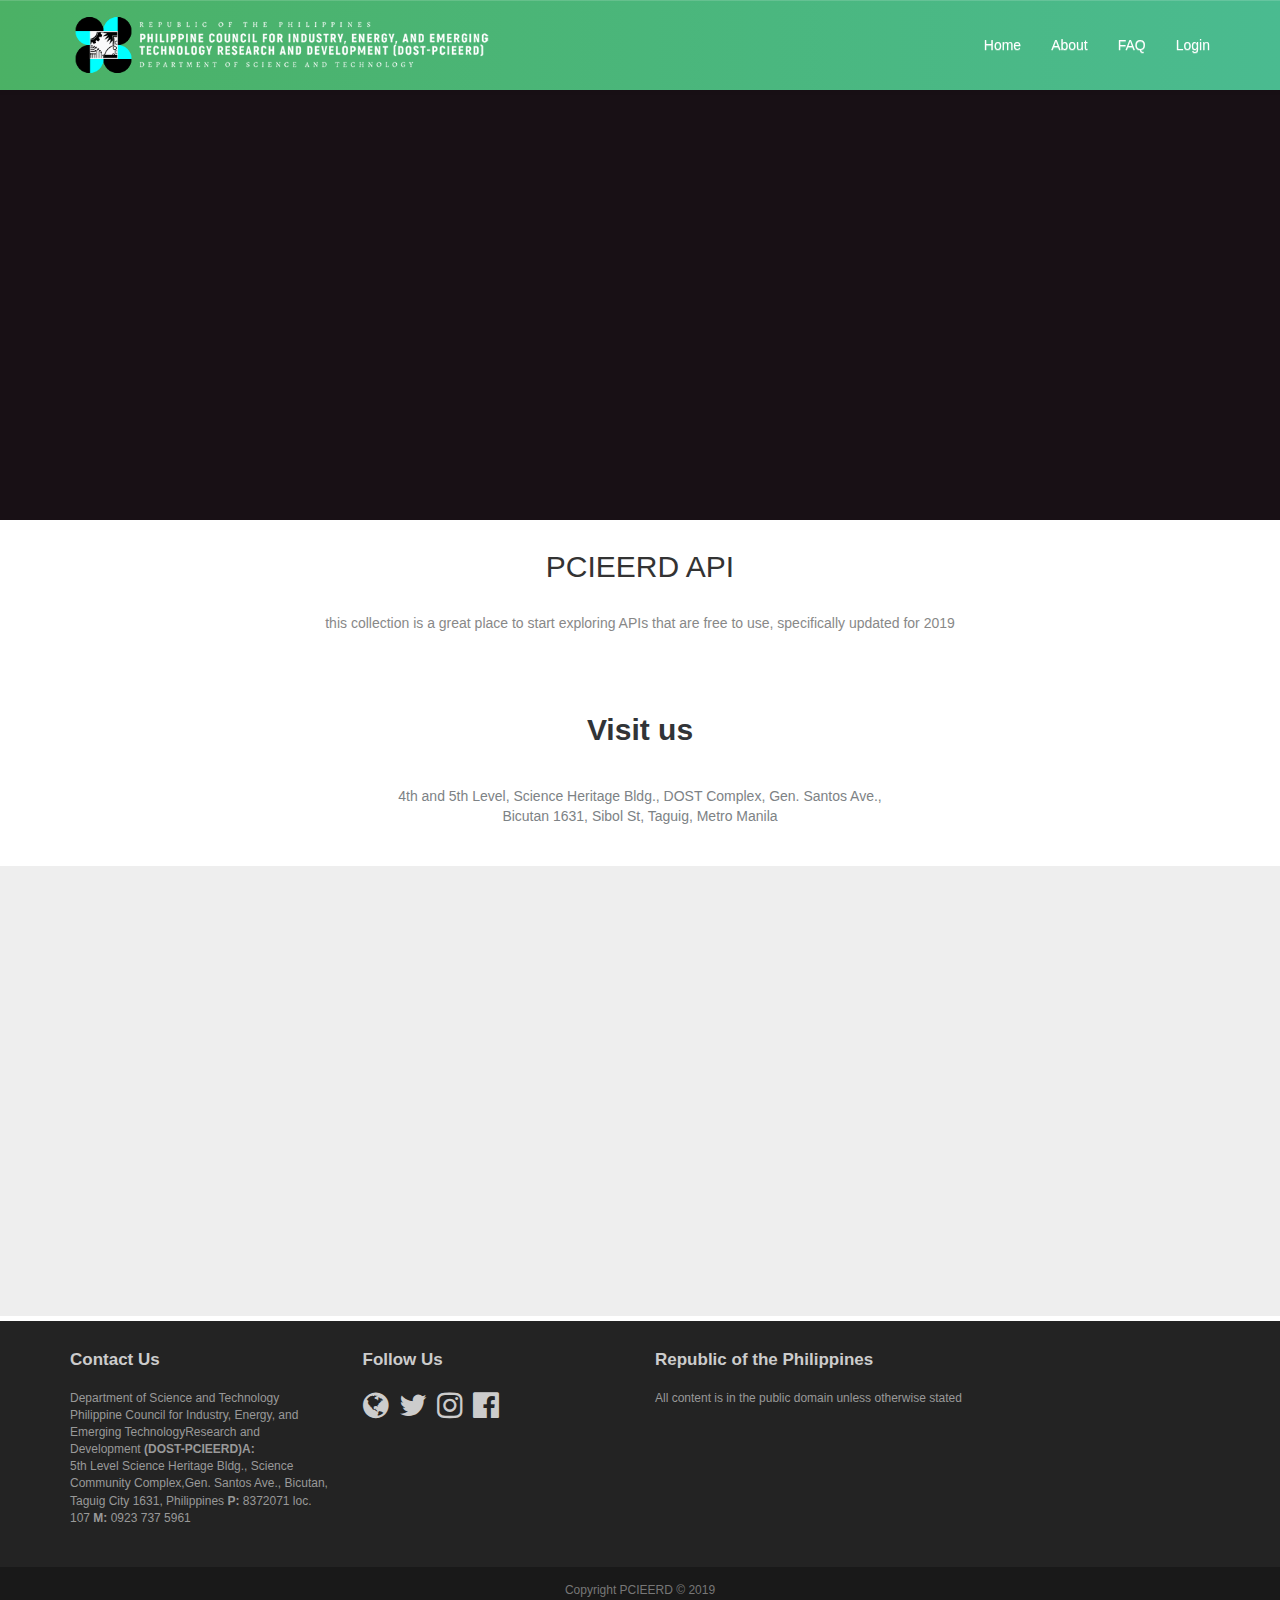
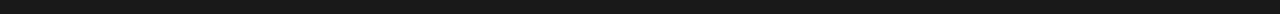
<file: index.html>
<!DOCTYPE html>
<html>

<head>
    <meta charset="utf-8">
    <meta name="viewport" content="width=device-width, initial-scale=1.0, shrink-to-fit=no">
    <title>APIPortal</title>
    <link rel="icon" type="image/png" sizes="16x16" href="assets/img/favicon-16x16.png">
    <link rel="icon" type="image/png" sizes="32x32" href="assets/img/favicon-32x32.png">
    <link rel="stylesheet" href="assets/bootstrap/css/bootstrap.min.css">
    <link rel="stylesheet" href="assets/fonts/font-awesome.min.css">
    <link rel="stylesheet" href="assets/css/chatbox.css">
    <link rel="stylesheet" href="assets/css/Footer-Dark.css">
    <link rel="stylesheet" href="assets/css/Map-Clean.css">
    <link rel="stylesheet" href="assets/css/styles.css">
</head>

<body class="home">
    <nav class="navbar navbar-default navbar-fixed-top text-nowrap headroom">
        <div class="container">
            <div class="navbar-header"><a class="navbar-brand" href="#"><img height="60px" src="assets/img/pcieerd_low1.png"></a><button data-toggle="collapse" class="navbar-toggle collapsed" data-target="#navcol-1"><span class="sr-only">Toggle navigation</span><span class="icon-bar"></span><span class="icon-bar"></span><span class="icon-bar"></span></button></div>
            <div
                class="collapse navbar-collapse" id="navcol-1">
                <ul class="nav navbar-nav navbar-right">
                    <li role="presentation"><a href="index.html">Home</a></li>
                    <li role="presentation"><a href="about.html">About</a></li>
                    <li role="presentation"><a href="faq.html">FAQ</a></li>
                    <li role="presentation"><a href="#">Login</a></li>
                </ul>
        </div>
        </div>
    </nav>
    <header id="head">
        <div class="container text-center hidden">
            <div class="row">
                <div class="col-lg-offset-3 col-md-6">
                    <h1 class="text-left lead">Welcome to PCIEERD API!</h1>
                    <p class="text-center tagline">This system was designed to provide a venue for submission of project proposals on-line. At a click of a mouse and at the comfort of your desk, you can now submit your proposals for PCIEERD's funding.<br></p>
                    <p><a class="btn btn-default btn-default" role="button">SIGN UP</a><a class="btn btn-action btn-action" role="button">LEARN MORE</a></p>
                </div>
            </div>
        </div>
    </header>
    <div class="container text-center">
        <h2>PCIEERD API</h2>
        <p class="text-muted"><br>this collection is a great place to start exploring APIs that are free to use, specifically updated for 2019<br></p>
    </div>
    <div class="map-clean">
        <div class="container">
            <div class="intro">
                <h2 class="text-center">Visit us</h2>
                <p class="text-center">4th and 5th Level, Science Heritage Bldg., DOST Complex, Gen. Santos Ave., Bicutan 1631, Sibol St, Taguig, Metro Manila<br></p>
            </div>
        </div><iframe allowfullscreen="" frameborder="0" src="https://www.google.com/maps/embed/v1/place?key=AIzaSyB7Qwmj4NkNYUU9a6gDgqkoNMGlljjyNjs&amp;q=Philippine+Council+for+Industry%2C+Energy+and+Emerging+Technology+Research+and+Development%2C+4th+and+5th+Level%2C+Science+Heritage+Bldg.%2C+DOST+Complex%2C+Gen.+Santos+Ave.%2C+Bicutan+1631%2C+Sibol+St%2C+Taguig%2C+Metro+Manila&amp;zoom=15"
            width="100%" height="450"></iframe></div>
    <footer id="footer">
        <div class="footer1">
            <div class="container">
                <div class="row">
                    <div class="col-md-3 widget">
                        <h3 class="widget-title">Contact Us<br></h3>
                        <div class="widget-body">
                            <p>Department of Science and Technology<br>Philippine Council for Industry, Energy, and Emerging TechnologyResearch and Development&nbsp;<strong>(DOST-PCIEERD)A:&nbsp;</strong><br>5th Level Science Heritage Bldg., Science Community
                                Complex,Gen. Santos Ave., Bicutan, Taguig City 1631, Philippines&nbsp;<strong>P:&nbsp;</strong>8372071 loc. 107&nbsp;<strong>M:&nbsp;</strong>0923 737 5961<br></p>
                        </div>
                    </div>
                    <div class="col-md-3 widget">
                        <h3 class="widget-title">Follow Us<br></h3>
                        <div class="widget-body">
                            <p class="follow-me-icons"><a href="#"><i class="fa fa-globe"></i><i class="fa fa-twitter"></i><i class="fa fa-instagram"></i><i class="fa fa-facebook-official"></i></a></p>
                        </div>
                    </div>
                    <div class="col-md-6 widget">
                        <h3 class="widget-title">Republic of the Philippines<br></h3>
                        <div class="widget-body">
                            <p>All content is in the public domain unless otherwise stated<br></p>
                        </div>
                    </div>
                </div>
            </div>
        </div>
        <div class="footer2">
            <div class="container">
                <div class="row">
                    <div class="col-md-12 widget">
                        <div class="widget-body">
                            <p class="text-center">Copyright PCIEERD © 2019<br></p>
                        </div>
                    </div>
                </div>
            </div>
        </div>
    </footer>
    <script src="assets/js/jquery.min.js"></script>
    <script src="assets/bootstrap/js/bootstrap.min.js"></script>
    <script src="assets/js/headroom.js"></script>
    <script src="assets/js/jQuery.headroom.min.js"></script>
    <script src="assets/js/template.js"></script>
    <script src="assets/js/chatbox.js"></script>
</body>

</html>
</file>
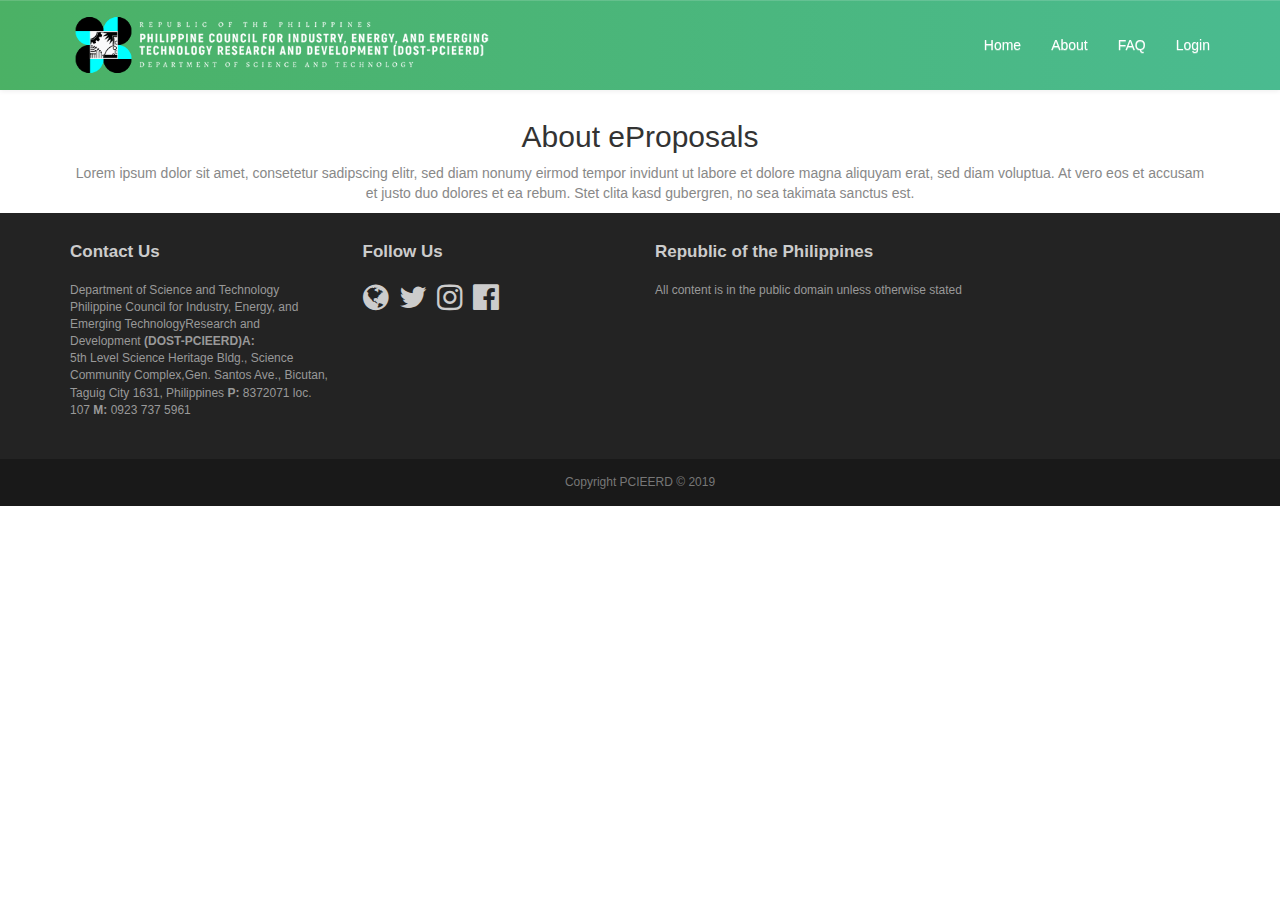
<file: about.html>
<!DOCTYPE html>
<html>

<head>
    <meta charset="utf-8">
    <meta name="viewport" content="width=device-width, initial-scale=1.0, shrink-to-fit=no">
    <title>APIPortal</title>
    <link rel="icon" type="image/png" sizes="16x16" href="assets/img/favicon-16x16.png">
    <link rel="icon" type="image/png" sizes="32x32" href="assets/img/favicon-32x32.png">
    <link rel="stylesheet" href="assets/bootstrap/css/bootstrap.min.css">
    <link rel="stylesheet" href="assets/fonts/font-awesome.min.css">
    <link rel="stylesheet" href="assets/css/chatbox.css">
    <link rel="stylesheet" href="assets/css/Footer-Dark.css">
    <link rel="stylesheet" href="assets/css/Map-Clean.css">
    <link rel="stylesheet" href="assets/css/styles.css">
</head>

<body>
    <nav class="navbar navbar-default navbar-fixed-top text-nowrap headroom">
        <div class="container">
            <div class="navbar-header"><a class="navbar-brand" href="#"><img height="60px" src="assets/img/pcieerd_low1.png"></a><button data-toggle="collapse" class="navbar-toggle collapsed" data-target="#navcol-1"><span class="sr-only">Toggle navigation</span><span class="icon-bar"></span><span class="icon-bar"></span><span class="icon-bar"></span></button></div>
            <div
                class="collapse navbar-collapse" id="navcol-1">
                <ul class="nav navbar-nav navbar-right">
                    <li role="presentation"><a href="index.html">Home</a></li>
                    <li role="presentation"><a href="about.html">About</a></li>
                    <li role="presentation"><a href="faq.html">FAQ</a></li>
                    <li role="presentation"><a href="#">Login</a></li>
                </ul>
        </div>
        </div>
    </nav>
    <header id="head" class="secondary"></header>
    <div class="container text-center">
        <h2>About eProposals</h2>
        <p class="text-muted">Lorem ipsum dolor sit amet, consetetur sadipscing elitr, sed diam nonumy eirmod tempor invidunt ut labore et dolore magna aliquyam erat, sed diam voluptua. At vero eos et accusam et justo duo dolores et ea rebum. Stet clita kasd gubergren, no
            sea takimata sanctus est.<br></p>
    </div>
    <footer id="footer">
        <div class="footer1">
            <div class="container">
                <div class="row">
                    <div class="col-md-3 widget">
                        <h3 class="widget-title">Contact Us<br></h3>
                        <div class="widget-body">
                            <p>Department of Science and Technology<br>Philippine Council for Industry, Energy, and Emerging TechnologyResearch and Development&nbsp;<strong>(DOST-PCIEERD)A:&nbsp;</strong><br>5th Level Science Heritage Bldg., Science Community
                                Complex,Gen. Santos Ave., Bicutan, Taguig City 1631, Philippines&nbsp;<strong>P:&nbsp;</strong>8372071 loc. 107&nbsp;<strong>M:&nbsp;</strong>0923 737 5961<br></p>
                        </div>
                    </div>
                    <div class="col-md-3 widget">
                        <h3 class="widget-title">Follow Us<br></h3>
                        <div class="widget-body">
                            <p class="follow-me-icons"><a href="#"><i class="fa fa-globe"></i><i class="fa fa-twitter"></i><i class="fa fa-instagram"></i><i class="fa fa-facebook-official"></i></a></p>
                        </div>
                    </div>
                    <div class="col-md-6 widget">
                        <h3 class="widget-title">Republic of the Philippines<br></h3>
                        <div class="widget-body">
                            <p>All content is in the public domain unless otherwise stated<br></p>
                        </div>
                    </div>
                </div>
            </div>
        </div>
        <div class="footer2">
            <div class="container">
                <div class="row">
                    <div class="col-md-12 widget">
                        <div class="widget-body">
                            <p class="text-center">Copyright PCIEERD © 2019<br></p>
                        </div>
                    </div>
                </div>
            </div>
        </div>
    </footer>
    <script src="assets/js/jquery.min.js"></script>
    <script src="assets/bootstrap/js/bootstrap.min.js"></script>
    <script src="assets/js/headroom.js"></script>
    <script src="assets/js/jQuery.headroom.min.js"></script>
    <script src="assets/js/template.js"></script>
    <script src="assets/js/chatbox.js"></script>
</body>

</html>
</file>
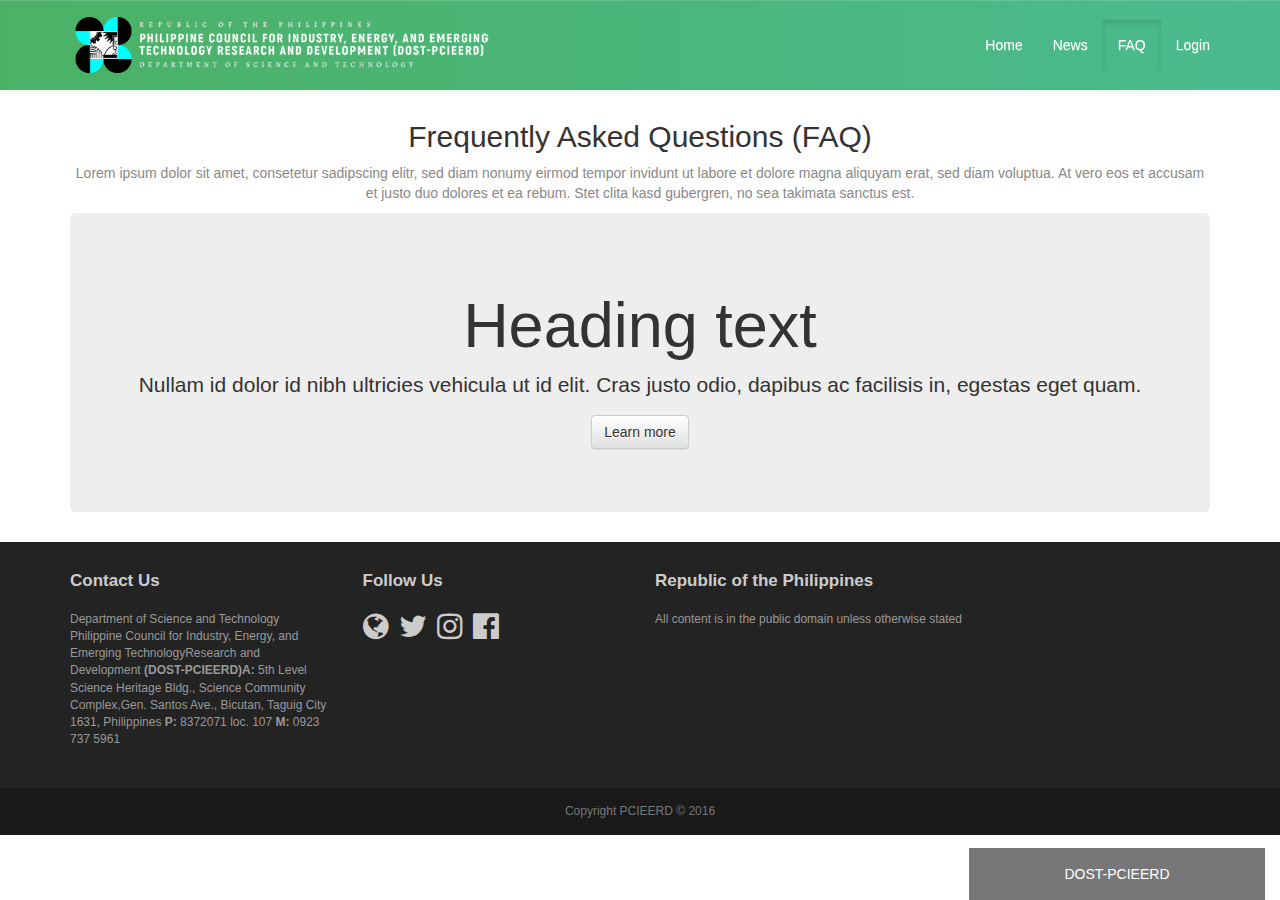
<file: faq.html>
<!DOCTYPE html>
<html>

<head>
    <meta charset="utf-8">
    <meta name="viewport" content="width=device-width, initial-scale=1.0, shrink-to-fit=no">
    <title>APIPortal</title>
    <link rel="icon" type="image/png" sizes="16x16" href="assets/img/favicon-16x16.png">
    <link rel="icon" type="image/png" sizes="32x32" href="assets/img/favicon-32x32.png">
    <link rel="stylesheet" href="assets/bootstrap/css/bootstrap.min.css">
    <link rel="stylesheet" href="assets/fonts/font-awesome.min.css">
    <link rel="stylesheet" href="assets/css/chatbox.css">
    <link rel="stylesheet" href="assets/css/Footer-Dark.css">
    <link rel="stylesheet" href="assets/css/Map-Clean.css">
    <link rel="stylesheet" href="assets/css/styles.css">
</head>

<body class="home">
    <nav class="navbar navbar-default navbar-fixed-top text-nowrap headroom">
        <div class="container">
            <div class="navbar-header"><a class="navbar-brand" href="#"><img src="assets/img/pcieerd_low1.png" height="60px"></a><button data-toggle="collapse" class="navbar-toggle collapsed" data-target="#navcol-1"><span class="sr-only">Toggle navigation</span><span class="icon-bar"></span><span class="icon-bar"></span><span class="icon-bar"></span></button></div>
            <div
                class="collapse navbar-collapse" id="navcol-1">
                <ul class="nav navbar-nav navbar-right">
                    <li role="presentation"><a href="index.html">Home</a></li>
                    <li role="presentation"><a href="#">News</a></li>
                    <li class="active" role="presentation"><a href="faq.html">FAQ</a></li>
                    <li role="presentation"><a href="#">Login</a></li>
                </ul>
        </div>
        </div>
    </nav>
    <header id="head" class="secondary"></header>
    <div class="container text-center">
        <h2>Frequently Asked Questions (FAQ)</h2>
        <p class="text-muted">Lorem ipsum dolor sit amet, consetetur sadipscing elitr, sed diam nonumy eirmod tempor invidunt ut labore et dolore magna aliquyam erat, sed diam voluptua. At vero eos et accusam et justo duo dolores et ea rebum. Stet clita kasd gubergren, no
            sea takimata sanctus est.<br></p>
        <div class="jumbotron">
            <h1>Heading text</h1>
            <p>Nullam id dolor id nibh ultricies vehicula ut id elit. Cras justo odio, dapibus ac facilisis in, egestas eget quam.</p>
            <p><a class="btn btn-default" role="button">Learn more</a></p>
        </div>
    </div>
    <footer id="footer">
        <div class="footer1">
            <div class="container">
                <div class="row">
                    <div class="col-md-3 widget">
                        <h3 class="widget-title">Contact Us<br></h3>
                        <div class="widget-body">
                            <p>Department of Science and Technology<br>Philippine Council for Industry, Energy, and Emerging TechnologyResearch and Development&nbsp;<strong>(DOST-PCIEERD)A:&nbsp;</strong>5th Level Science Heritage Bldg., Science Community
                                Complex,Gen. Santos Ave., Bicutan, Taguig City 1631, Philippines&nbsp;<strong>P:&nbsp;</strong>8372071 loc. 107&nbsp;<strong>M:&nbsp;</strong>0923 737 5961<br></p>
                        </div>
                    </div>
                    <div class="col-md-3 widget">
                        <h3 class="widget-title">Follow Us<br></h3>
                        <div class="widget-body">
                            <p class="follow-me-icons"><a href="#"><i class="fa fa-globe"></i><i class="fa fa-twitter"></i><i class="fa fa-instagram"></i><i class="fa fa-facebook-official"></i></a></p>
                        </div>
                    </div>
                    <div class="col-md-6 widget">
                        <h3 class="widget-title">Republic of the Philippines<br></h3>
                        <div class="widget-body">
                            <p>All content is in the public domain unless otherwise stated<br></p>
                        </div>
                    </div>
                </div>
            </div>
        </div>
        <div class="footer2">
            <div class="container">
                <div class="row">
                    <div class="col-md-12 widget">
                        <div class="widget-body">
                            <p class="text-center">Copyright PCIEERD&nbsp;© 2016<br></p>
                        </div>
                    </div>
                </div>
            </div>
        </div>
    </footer><button class="open-button" onclick="openForm()">DOST-PCIEERD</button><div class="form-popup form-container" id="myForm">
 <button id='x' onclick="closeForm()">x</button>
    <iframe
    allow="microphone;"
    width="300"
    height="435"
    src="https://console.dialogflow.com/api-client/demo/embedded/f72ea5a3-03dc-4ade-86e1-b85f03c4afaa">
</iframe>
    
<!--      <form action="#" class="form-container">
    <h1>Chat</h1>

    <label for="msg"><b>Message</b></label>
    <textarea placeholder="Type message.." name="msg" required></textarea>

    <button type="submit" class="btn">Send</button> -->
    
<!--   </form> -->
    
</div>
    <script src="assets/js/jquery.min.js"></script>
    <script src="assets/bootstrap/js/bootstrap.min.js"></script>
    <script src="assets/js/headroom.js"></script>
    <script src="assets/js/jQuery.headroom.min.js"></script>
    <script src="assets/js/template.js"></script>
    <script src="assets/js/chatbox.js"></script>
</body>

</html>
</file>
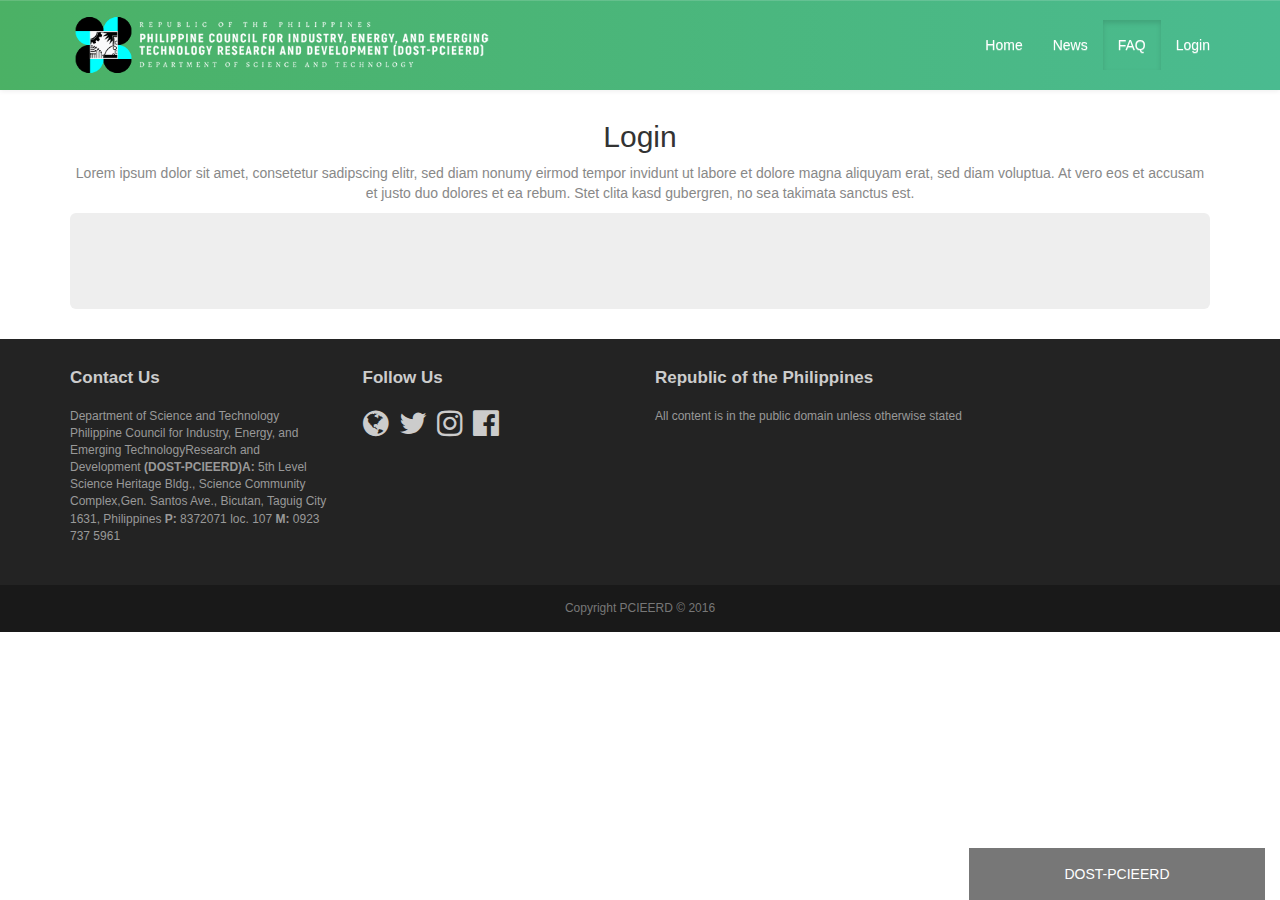
<file: login.html>
<!DOCTYPE html>
<html>

<head>
    <meta charset="utf-8">
    <meta name="viewport" content="width=device-width, initial-scale=1.0, shrink-to-fit=no">
    <title>APIPortal</title>
    <link rel="icon" type="image/png" sizes="16x16" href="assets/img/favicon-16x16.png">
    <link rel="icon" type="image/png" sizes="32x32" href="assets/img/favicon-32x32.png">
    <link rel="stylesheet" href="assets/bootstrap/css/bootstrap.min.css">
    <link rel="stylesheet" href="assets/fonts/font-awesome.min.css">
    <link rel="stylesheet" href="assets/css/chatbox.css">
    <link rel="stylesheet" href="assets/css/Footer-Dark.css">
    <link rel="stylesheet" href="assets/css/Map-Clean.css">
    <link rel="stylesheet" href="assets/css/styles.css">
</head>

<body class="home">
    <nav class="navbar navbar-default navbar-fixed-top text-nowrap headroom">
        <div class="container">
            <div class="navbar-header"><a class="navbar-brand" href="#"><img src="assets/img/pcieerd_low1.png" height="60px"></a><button data-toggle="collapse" class="navbar-toggle collapsed" data-target="#navcol-1"><span class="sr-only">Toggle navigation</span><span class="icon-bar"></span><span class="icon-bar"></span><span class="icon-bar"></span></button></div>
            <div
                class="collapse navbar-collapse" id="navcol-1">
                <ul class="nav navbar-nav navbar-right">
                    <li role="presentation"><a href="index.html">Home</a></li>
                    <li role="presentation"><a href="#">News</a></li>
                    <li class="active" role="presentation"><a href="faq.html">FAQ</a></li>
                    <li role="presentation"><a href="#">Login</a></li>
                </ul>
        </div>
        </div>
    </nav>
    <header id="head" class="secondary"></header>
    <div class="container text-center">
        <h2>Login</h2>
        <p class="text-muted">Lorem ipsum dolor sit amet, consetetur sadipscing elitr, sed diam nonumy eirmod tempor invidunt ut labore et dolore magna aliquyam erat, sed diam voluptua. At vero eos et accusam et justo duo dolores et ea rebum. Stet clita kasd gubergren, no
            sea takimata sanctus est.<br></p>
        <div class="jumbotron"></div>
    </div>
    <footer id="footer">
        <div class="footer1">
            <div class="container">
                <div class="row">
                    <div class="col-md-3 widget">
                        <h3 class="widget-title">Contact Us<br></h3>
                        <div class="widget-body">
                            <p>Department of Science and Technology<br>Philippine Council for Industry, Energy, and Emerging TechnologyResearch and Development&nbsp;<strong>(DOST-PCIEERD)A:&nbsp;</strong>5th Level Science Heritage Bldg., Science Community
                                Complex,Gen. Santos Ave., Bicutan, Taguig City 1631, Philippines&nbsp;<strong>P:&nbsp;</strong>8372071 loc. 107&nbsp;<strong>M:&nbsp;</strong>0923 737 5961<br></p>
                        </div>
                    </div>
                    <div class="col-md-3 widget">
                        <h3 class="widget-title">Follow Us<br></h3>
                        <div class="widget-body">
                            <p class="follow-me-icons"><a href="#"><i class="fa fa-globe"></i><i class="fa fa-twitter"></i><i class="fa fa-instagram"></i><i class="fa fa-facebook-official"></i></a></p>
                        </div>
                    </div>
                    <div class="col-md-6 widget">
                        <h3 class="widget-title">Republic of the Philippines<br></h3>
                        <div class="widget-body">
                            <p>All content is in the public domain unless otherwise stated<br></p>
                        </div>
                    </div>
                </div>
            </div>
        </div>
        <div class="footer2">
            <div class="container">
                <div class="row">
                    <div class="col-md-12 widget">
                        <div class="widget-body">
                            <p class="text-center">Copyright PCIEERD&nbsp;© 2016<br></p>
                        </div>
                    </div>
                </div>
            </div>
        </div>
    </footer><button class="open-button" onclick="openForm()">DOST-PCIEERD</button><div class="form-popup form-container" id="myForm">
 <button id='x' onclick="closeForm()">x</button>
    <iframe
    allow="microphone;"
    width="300"
    height="435"
    src="https://console.dialogflow.com/api-client/demo/embedded/f72ea5a3-03dc-4ade-86e1-b85f03c4afaa">
</iframe>
    
<!--      <form action="#" class="form-container">
    <h1>Chat</h1>

    <label for="msg"><b>Message</b></label>
    <textarea placeholder="Type message.." name="msg" required></textarea>

    <button type="submit" class="btn">Send</button> -->
    
<!--   </form> -->
    
</div>
    <script src="assets/js/jquery.min.js"></script>
    <script src="assets/bootstrap/js/bootstrap.min.js"></script>
    <script src="assets/js/headroom.js"></script>
    <script src="assets/js/jQuery.headroom.min.js"></script>
    <script src="assets/js/template.js"></script>
    <script src="assets/js/chatbox.js"></script>
</body>

</html>
</file>
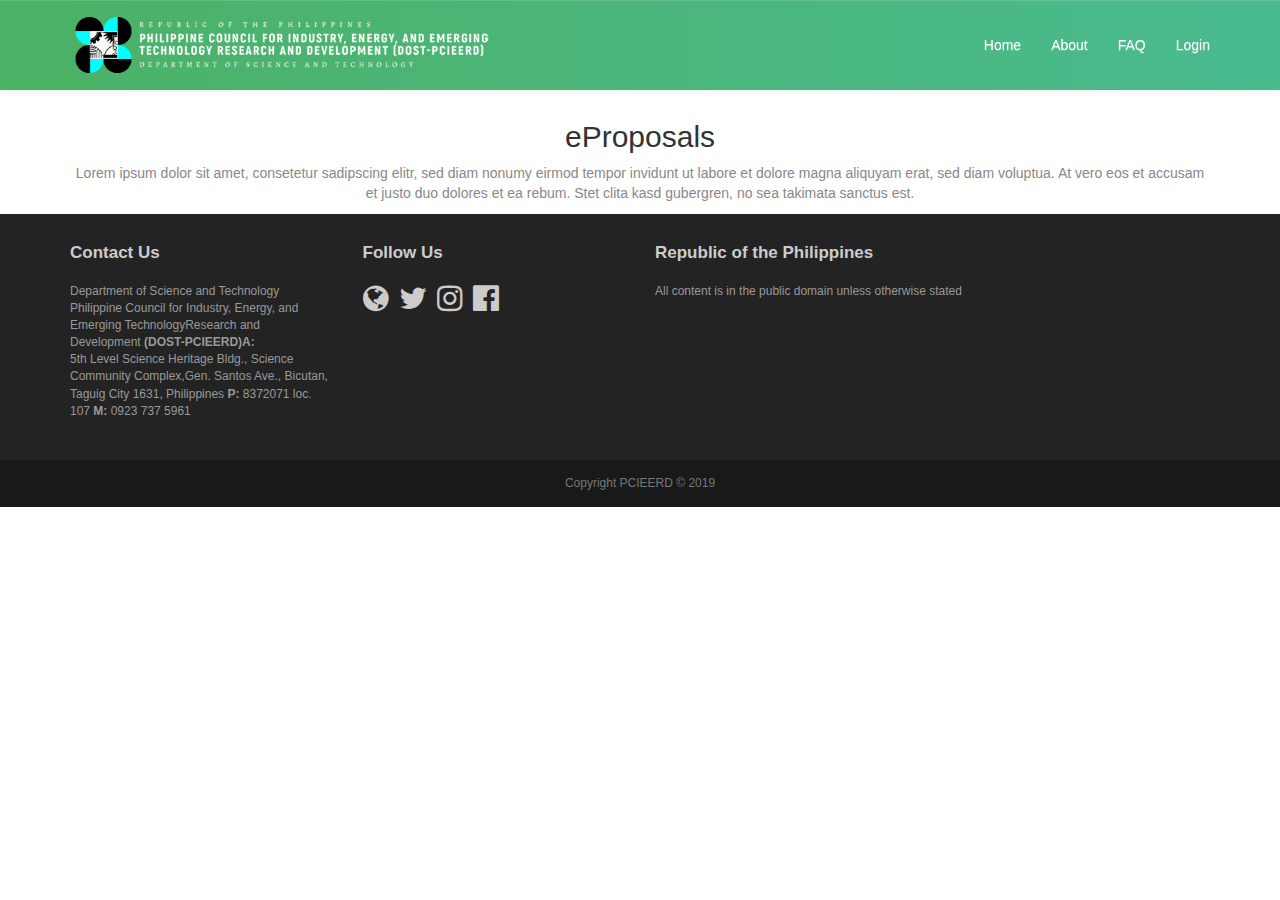
<file: signup.html>
<!DOCTYPE html>
<html>

<head>
    <meta charset="utf-8">
    <meta name="viewport" content="width=device-width, initial-scale=1.0, shrink-to-fit=no">
    <title>APIPortal</title>
    <link rel="icon" type="image/png" sizes="16x16" href="assets/img/favicon-16x16.png">
    <link rel="icon" type="image/png" sizes="32x32" href="assets/img/favicon-32x32.png">
    <link rel="stylesheet" href="assets/bootstrap/css/bootstrap.min.css">
    <link rel="stylesheet" href="assets/fonts/font-awesome.min.css">
    <link rel="stylesheet" href="assets/css/chatbox.css">
    <link rel="stylesheet" href="assets/css/Footer-Dark.css">
    <link rel="stylesheet" href="assets/css/Map-Clean.css">
    <link rel="stylesheet" href="assets/css/styles.css">
</head>

<body>
    <nav class="navbar navbar-default navbar-fixed-top text-nowrap headroom">
        <div class="container">
            <div class="navbar-header"><a class="navbar-brand" href="#"><img height="60px" src="assets/img/pcieerd_low1.png"></a><button data-toggle="collapse" class="navbar-toggle collapsed" data-target="#navcol-1"><span class="sr-only">Toggle navigation</span><span class="icon-bar"></span><span class="icon-bar"></span><span class="icon-bar"></span></button></div>
            <div
                class="collapse navbar-collapse" id="navcol-1">
                <ul class="nav navbar-nav navbar-right">
                    <li role="presentation"><a href="index.html">Home</a></li>
                    <li role="presentation"><a href="about.html">About</a></li>
                    <li role="presentation"><a href="faq.html">FAQ</a></li>
                    <li role="presentation"><a href="#">Login</a></li>
                </ul>
        </div>
        </div>
    </nav>
    <header id="head" class="secondary"></header>
    <div class="container text-center">
        <h2>eProposals</h2>
        <p class="text-muted">Lorem ipsum dolor sit amet, consetetur sadipscing elitr, sed diam nonumy eirmod tempor invidunt ut labore et dolore magna aliquyam erat, sed diam voluptua. At vero eos et accusam et justo duo dolores et ea rebum. Stet clita kasd gubergren, no
            sea takimata sanctus est.<br></p>
        <form>
            <div class="col-md-6 col-md-offset-3"></div>
        </form>
    </div>
    <footer id="footer">
        <div class="footer1">
            <div class="container">
                <div class="row">
                    <div class="col-md-3 widget">
                        <h3 class="widget-title">Contact Us<br></h3>
                        <div class="widget-body">
                            <p>Department of Science and Technology<br>Philippine Council for Industry, Energy, and Emerging TechnologyResearch and Development&nbsp;<strong>(DOST-PCIEERD)A:&nbsp;</strong><br>5th Level Science Heritage Bldg., Science Community
                                Complex,Gen. Santos Ave., Bicutan, Taguig City 1631, Philippines&nbsp;<strong>P:&nbsp;</strong>8372071 loc. 107&nbsp;<strong>M:&nbsp;</strong>0923 737 5961<br></p>
                        </div>
                    </div>
                    <div class="col-md-3 widget">
                        <h3 class="widget-title">Follow Us<br></h3>
                        <div class="widget-body">
                            <p class="follow-me-icons"><a href="#"><i class="fa fa-globe"></i><i class="fa fa-twitter"></i><i class="fa fa-instagram"></i><i class="fa fa-facebook-official"></i></a></p>
                        </div>
                    </div>
                    <div class="col-md-6 widget">
                        <h3 class="widget-title">Republic of the Philippines<br></h3>
                        <div class="widget-body">
                            <p>All content is in the public domain unless otherwise stated<br></p>
                        </div>
                    </div>
                </div>
            </div>
        </div>
        <div class="footer2">
            <div class="container">
                <div class="row">
                    <div class="col-md-12 widget">
                        <div class="widget-body">
                            <p class="text-center">Copyright PCIEERD © 2019<br></p>
                        </div>
                    </div>
                </div>
            </div>
        </div>
    </footer>
    <script src="assets/js/jquery.min.js"></script>
    <script src="assets/bootstrap/js/bootstrap.min.js"></script>
    <script src="assets/js/headroom.js"></script>
    <script src="assets/js/jQuery.headroom.min.js"></script>
    <script src="assets/js/template.js"></script>
    <script src="assets/js/chatbox.js"></script>
</body>

</html>
</file>
<file: assets/css/chatbox.css>
#x {
  position: absolute;
  top: 10px;
  right: 10px;
  font-size: 22px!important;
  background: transparent;
  color: #97a0b3;
  border: none;
}

#myForm {
}

* {
  box-sizing: border-box;
}

.open-button {
  background-color: #555;
  color: white;
  padding: 16px 20px;
  border: none;
  cursor: pointer;
  opacity: 0.8;
  position: fixed;
  bottom: 0px;
  right: 15px;
  width: 296px;
}

/*  The popup chat - hidden by default  */

.form-popup {
  display: none;
  position: fixed;
  bottom: -10px;
  right: 15px;
  /*border: 3px solid #f1f1f1;*/
  z-index: 9;
}

.chat-popup {
  display: block;
  position: fixed;
  bottom: 0;
  right: 15px;
  /*border: 3px solid #f1f1f1;*/
  z-index: 9;
}

/*  Add styles to the form container  */

.form-container {
  max-width: 300px;
  padding: 0px;
  /*background-color: white;*/
}

/*  Full-width textarea  */

.form-container textarea {
  width: 100%;
  padding: 15px;
  margin: 5px 0 22px 0;
  border: none;
  background: #f1f1f1;
  resize: none;
  min-height: 200px;
}

/*  When the textarea gets focus, do something  */

.form-container textarea:focus {
  background-color: #ddd;
  outline: none;
}

/*  Set a style for the submit/login button  */

.form-container .btn {
  background-color: #4CAF50;
  color: white;
  padding: 16px 20px;
  border: none;
  cursor: pointer;
  width: 100%;
  margin-bottom: 10px;
  opacity: 0.8;
}

/*  Add a red background color to the cancel button  */

.form-container .cancel {
  background-color: red;
}

/*  Add some hover effects to buttons  */

.form-container .btn:hover, .open-button:hover {
  opacity: 1;
}
</file>
<file: assets/css/Footer-Dark.css>
.footer-dark {
  padding: 50px 0;
  color: #f0f9ff;
  background-color: #282d32;
}

.footer-dark h3 {
  margin-top: 0;
  margin-bottom: 12px;
  font-weight: bold;
  font-size: 16px;
}

.footer-dark ul {
  padding: 0;
  list-style: none;
  line-height: 1.6;
  font-size: 14px;
  margin-bottom: 0;
}

.footer-dark ul a {
  color: inherit;
  text-decoration: none;
  opacity: 0.6;
}

.footer-dark ul a:hover {
  opacity: 0.8;
}

@media (max-width:767px) {
  .footer-dark .item:not(.social) {
    text-align: center;
    padding-bottom: 20px;
  }
}

.footer-dark .item.text {
  margin-bottom: 36px;
}

@media (max-width:767px) {
  .footer-dark .item.text {
    margin-bottom: 0;
  }
}

.footer-dark .item.text p {
  opacity: 0.6;
  margin-bottom: 0;
}

.footer-dark .item.social {
  text-align: center;
}

@media (max-width:991px) {
  .footer-dark .item.social {
    text-align: center;
    margin-top: 20px;
  }
}

.footer-dark .item.social > a {
  font-size: 20px;
  width: 36px;
  height: 36px;
  line-height: 36px;
  display: inline-block;
  text-align: center;
  border-radius: 50%;
  box-shadow: 0 0 0 1px rgba(255,255,255,0.4);
  margin: 0 8px;
  color: #fff;
  opacity: 0.75;
}

.footer-dark .item.social > a:hover {
  opacity: 0.9;
}

.footer-dark .copyright {
  text-align: center;
  padding-top: 24px;
  opacity: 0.3;
  font-size: 13px;
  margin-bottom: 0;
}
</file>
<file: assets/css/Map-Clean.css>
.map-clean {
  color: #313437;
  background-color: #fff;
}

.map-clean p {
  color: #7d8285;
}

.map-clean h2 {
  font-weight: bold;
  margin-bottom: 40px;
  padding-top: 40px;
  color: inherit;
}

@media (max-width:767px) {
  .map-clean h2 {
    margin-bottom: 25px;
    padding-top: 25px;
    font-size: 24px;
  }
}

.map-clean .intro {
  /*font-size: 16px;*/
  max-width: 500px;
  margin: 0 auto 40px;
}

.map-clean iframe {
  background-color: #eee;
}
</file>
<file: assets/css/styles.css>
.btn-action, .btn-primary {
  color: #FFEFD7;
  background-image: -webkit-linear-gradient(top, #FF9B22 0%, #FF8C00 100%);
  background-image: linear-gradient(to bottom, #FF9B22 0%, #FF8C00 100%);
  filter: progid:DXImageTransform.Microsoft.gradient(startColorstr='#ffFF9B22', endColorstr='#ffFF8C00', GradientType=0);
  filter: progid:DXImageTransform.Microsoft.gradient(enabled = false);
  background-repeat: repeat-x;
  border: 0 none;
}

/*  Header  */

#head {
  background: #181015 url('https://images.unsplash.com/photo-1542831371-29b0f74f9713?ixlib=rb-1.2.1&auto=format&fit=crop&w=2550&q=80') no-repeat;
  background-size: cover;
  min-height: 520px;
  /*text-align: center;*/
  padding-top: 150px;
  color: white;
  font-family: "Open sans", Helvetica, Arial;
  font-weight: 300;
  padding-bottom: 50px;
}

#head.secondary {
  height: 90px;
  min-height: 90px;
  padding-top: 0px;
}

#head .lead {
  font-family: "Open sans", Helvetica, Arial;
  font-size: 44px;
  margin-bottom: 6px;
  color: white;
  line-height: 1.15em;
}

#head .tagline {
  color: rgba(255,255,255,0.75);
  margin-bottom: 25px;
}

#head .tagline a {
  color: #fff;
}

#head .btn {
  margin-bottom: 10px;
}

#head .btn-default {
  text-shadow: none;
  background: transparent;
  color: rgba(255,255,255,.5);
  -webkit-box-shadow: inset 0px 0px 0px 3px rgba(255,255,255,.5);
  -moz-box-shadow: inset 0px 0px 0px 3px rgba(255,255,255,.5);
  box-shadow: inset 0px 0px 0px 3px rgba(255,255,255,.5);
  background: transparent;
}

#head .btn-default:hover, #head .btn-default:focus {
  color: rgba(255,255,255,.8);
  -webkit-box-shadow: inset 0px 0px 0px 3px rgba(255,255,255,.8);
  -moz-box-shadow: inset 0px 0px 0px 3px rgba(255,255,255,.8);
  box-shadow: inset 0px 0px 0px 3px rgba(255,255,255,.8);
  background: transparent;
}

#head .btn-default:active, #head .btn-default.active {
  color: #fff;
  -webkit-box-shadow: inset 0px 0px 0px 3px #fff;
  -moz-box-shadow: inset 0px 0px 0px 3px #fff;
  box-shadow: inset 0px 0px 0px 3px #fff;
  background: transparent;
}

@media (max-width: 767px) {
  #head {
    min-height: 420px;
    padding-top: 160px;
  }
}

@media (max-width: 767px) {
  #head .lead {
    font-size: 34px;
  }
}

/*  Autohide navbar  */

.slideUp {
  top: -100px;
}

.headroom {
  -webkit-transition: all 0.4s ease-out;
  -moz-transition: all 0.4s ease-out;
  -o-transition: all 0.4s ease-out;
  transition: all 0.4s ease-out;
}

/*  Highlights (in jumbotron in most cases)  */

.highlight {
  margin-top: 40px;
}

.h-caption {
  text-align: center;
}

.h-caption i {
  display: block;
  font-size: 54px;
  color: #382526;
  margin-bottom: 36px;
}

.h-caption h4 {
  color: #382526;
  font-size: 16px;
  font-weight: bold;
  margin-bottom: 20px;
}

.h-body {
}

/*  Typography  */

h1, h2, h3, h4, h5, h6 {
  font-family: "Open sans", Helvetica, Arial;
}

h1, .h1, h2, .h2, h3, .h3 {
  margin-top: 30px;
}

blockquote {
  font-style: italic;
  font-family: Georgia;
  color: #999;
  margin: 30px 0 30px;
}

label {
  color: #777;
}

.thin {
  font-weight: 300;
}

.page-title {
  margin-top: 20px;
  font-weight: 300;
}

.text-muted {
  color: #888;
}

.breadcrumb {
  background: none;
  padding: 0;
  margin: 30px 0 0px 0;
}

ul.list-spaces li {
  margin-bottom: 10px;
}

/*  Helpers  */

.container-full {
  margin: 0 auto;
  width: 100%;
}

.top-space {
  margin-top: 60px;
}

.top-margin {
  margin-top: 20px;
}

img {
  max-width: 100%;
}

img.pull-right {
  margin-left: 10px;
}

img.pull-left {
  margin-right: 10px;
}

#map {
  width: 100%;
  height: 280px;
}

#social {
  margin-top: 50px;
  margin-bottom: 50px;
}

#social .wrapper {
  width: 340px;
  margin: 0 auto;
}

/*  Main content block  */

.maincontent {
}

/*  Sidebars  */

.sidebar {
  padding-top: 36px;
  padding-bottom: 30px;
}

.sidebar .widget {
  margin-bottom: 20px;
}

.sidebar h1, .sidebar .h1, .sidebar h2, .sidebar .h2, .sidebar h3, .sidebar .h3 {
  margin-top: 20px;
}

/*  Footer  */

.footer1 {
  background: #232323;
  padding: 30px 0 0 0;
  font-size: 12px;
  color: #999;
}

.footer1 a {
  color: #ccc;
}

.footer1 a:hover {
  color: #fff;
}

.footer1 .widget {
  margin-bottom: 30px;
}

.footer1 .widget-title {
  font-size: 17px;
  font-weight: bold;
  color: #ccc;
  margin: 0 0 20px;
}

.footer1 .entry-meta {
  border-top: 1px solid #ccc;
  border-bottom: 1px solid #ccc;
  margin: 0 0 35px 0;
  padding: 2px 0;
  color: #888888;
  font-size: 12px;
  font-size: 0.75rem;
}

.footer1 .entry-meta a {
  color: #333333;
}

.footer1 .entry-meta .meta-in {
  border-top: 1px solid #ccc;
  border-bottom: 1px solid #ccc;
  padding: 10px 0;
}

.follow-me-icons {
  font-size: 30px;
}

.follow-me-icons i {
  float: left;
  margin: 0 10px 0 0;
}

.footer2 {
  background: #191919;
  padding: 15px 0;
  color: #777;
  font-size: 12px;
}

.footer2 a {
  color: #aaa;
}

.footer2 a:hover {
  color: #fff;
}

.footer2 p {
  margin: 0;
}

.widget-simplenav {
  margin-left: -5px;
}

.widget-simplenav a {
  margin: 0 5px;
}

nav {
  /*background-color: #c61010;*/
  background-image: linear-gradient(to right,rgb(75,177,101),#4abb90) !important;
  border-bottom: none !important;
}

.navbar.navbar-default.navbar-fixed-top.headroom {
  height: 90px;
}

#navcol-1 {
  padding-top: 20px;
}

.navbar-default .navbar-nav > li > a:focus, .navbar-default .navbar-nav > li > a:hover {
  /*color: #00ffff !important;*/
  /*background-color: transparent;*/
  color: #555;
  background-color: transparent !important;
  background-image: none;
  background-image: none;
  outline: 0;
  -webkit-box-shadow: inset 0 3px 5px rgba(0,0,0,.125);
  box-shadow: inset 0 3px 5px rgba(0,0,0,.125);
  border-bottom: 2px solid rgb(0,255,255);
}

.navbar-default .navbar-nav > li > a {
  color: #ffffff !important;
}

.navbar-default .navbar-nav > .active > a, .navbar-default .navbar-nav > .active > a:focus, .navbar-default .navbar-nav > .active > a:hover {
  /*color: #555;*/
  background-color: transparent !important;
  /*background-image: none;*/
  background-image: none;
  outline: 0;
  -webkit-box-shadow: inset 0 3px 5px rgba(0,0,0,.125);
  box-shadow: inset 0 3px 5px rgba(0,0,0,.125);
}

.navbar-default .navbar-nav > .active > a, .navbar-default .navbar-nav > .open > a {
  /*background-image: -webkit-linear-gradient(top,#dbdbdb 0,#e2e2e2 100%);*/
  /*background-image: -o-linear-gradient(top,#dbdbdb 0,#e2e2e2 100%);*/
  /*background-image: -webkit-gradient(linear,left top,left bottom,from(#dbdbdb),to(#e2e2e2));*/
  /*background-image: linear-gradient(to bottom,#dbdbdb 0,#e2e2e2 100%);*/
  /*filter: progid:DXImageTransform.Microsoft.gradient(startColorstr='#ffdbdbdb', endColorstr='#ffe2e2e2', GradientType=0);*/
  /*background-repeat: repeat-x;*/
  /*-webkit-box-shadow: inset 0 3px 9px rgba(0,0,0,.075);*/
  /*box-shadow: inset 0 3px 9px rgba(0,0,0,.075);*/
}
</file>
